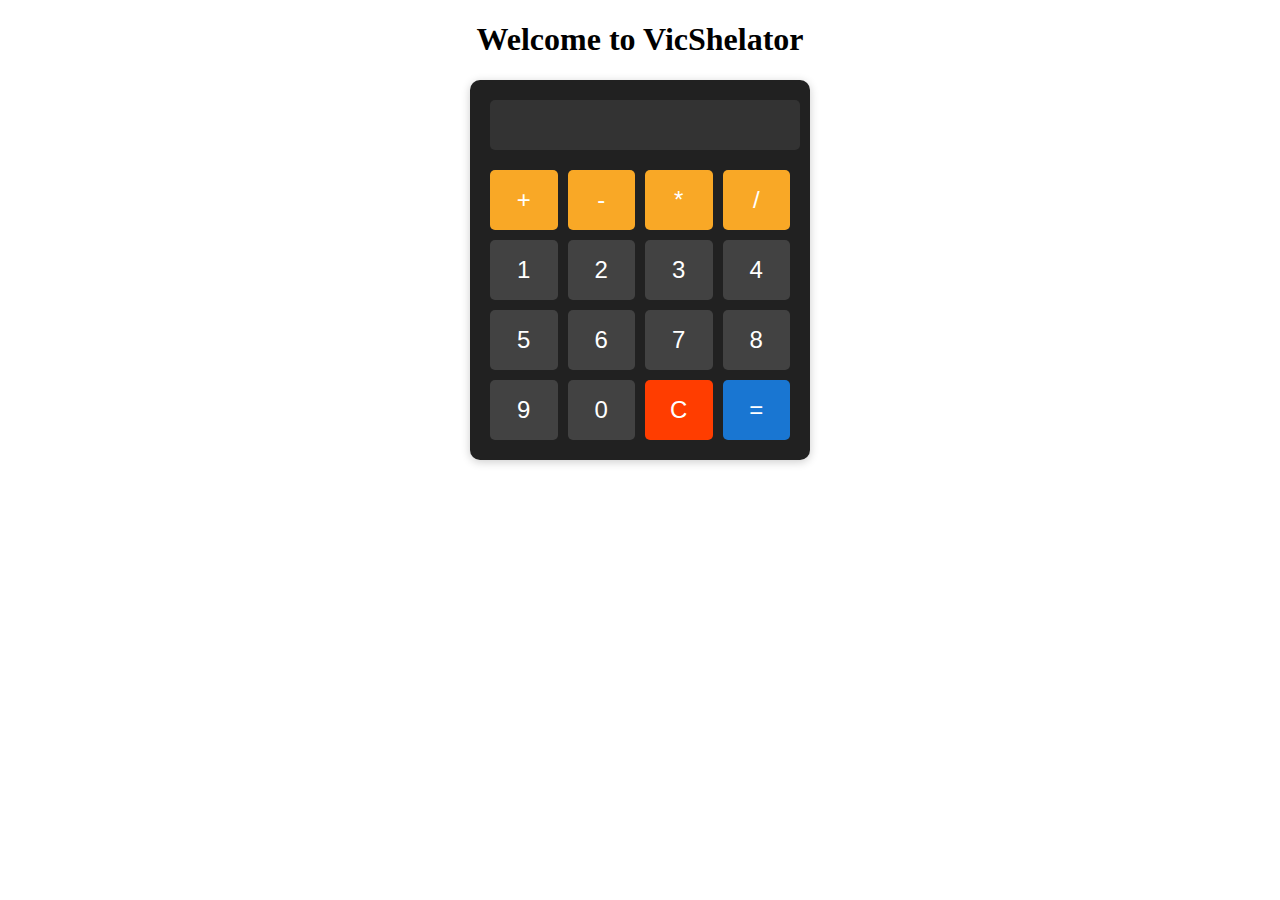
<file: HTML/Calculator/index.html>
<!DOCTYPE html>
<html lang="en">
  <head>
    <meta charset="UTF-8" />
    <meta http-equiv="X-UA-Compatible" content="IE=edge" />
    <meta name="viewport" content="width=device-width, initial-scale=1.0" />
    <link rel="stylesheet" href="style.css" />
    <title>VicShelator</title>
  </head>
  <body>
    <div>
      <h1>Welcome to VicShelator</h1>
      <div class="calculator">
        <input type="text" id="display" />
        <div class="buttons">
          <button class="operator">+</button>
          <button class="operator">-</button>
          <button class="operator">*</button>
          <button class="operator">/</button>
          <button class="number">1</button>
          <button class="number">2</button>
          <button>3</button>
          <button class="number">4</button>
          <button class="number">5</button>
          <button class="number">6</button>
          <button class="number">7</button>
          <button class="number">8</button>
          <button class="number">9</button>
          <button class="number">0</button>
          <button id="clear">C</button>
          <button id="equal">=</button>
        </div>
      </div>
    </div>
  </body>
  <script src="script.js"></script>
</html>
</file>
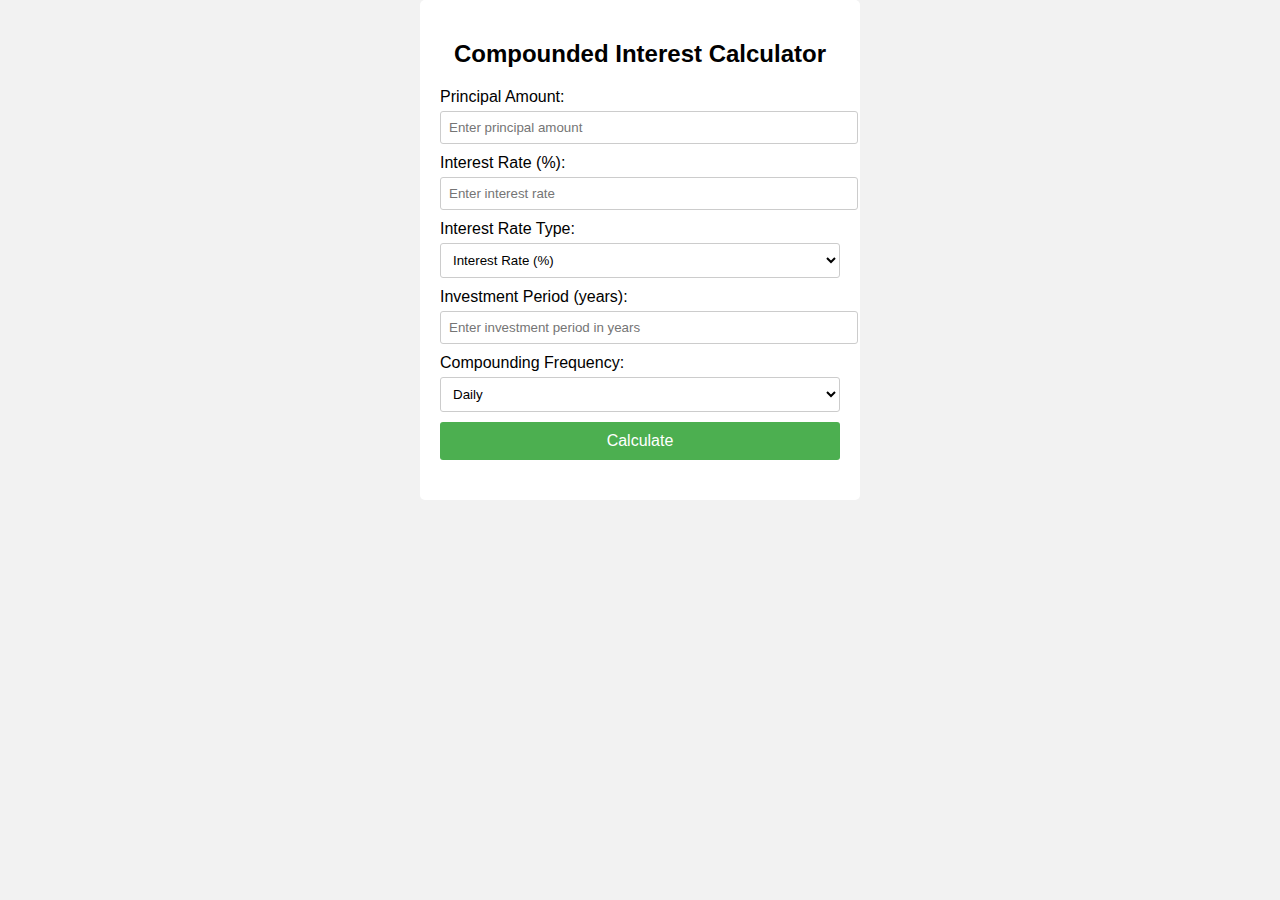
<file: HTML/Compound-Calculator/index.html>
<!DOCTYPE html>
<html>
  <head>
    <title>Compounded Interest Calculator</title>
    <link rel="stylesheet" type="text/css" href="styles.css" />
  </head>
  <body>
    <div class="calculator">
      <h2>Compounded Interest Calculator</h2>
      <div class="input-group">
        <label for="principal">Principal Amount:</label>
        <input
          type="number"
          id="principal"
          placeholder="Enter principal amount"
        />
      </div>
      <div class="input-group">
        <label for="rate">Interest Rate (%):</label>
        <input type="number" id="rate" placeholder="Enter interest rate" />
      </div>
      <div class="input-group">
        <label for="interestType">Interest Rate Type:</label>
        <select id="interestType">
          <option value="percent">Interest Rate (%)</option>
          <option value="daily">Daily Interest Rate</option>
          <option value="monthly">Monthly Interest Rate</option>
          <option value="yearly">Yearly Interest Rate</option>
        </select>
      </div>
      <div id="interestFields">
        <div class="input-group">
          <label for="dailyRate">Daily Interest Rate (%):</label>
          <input
            type="number"
            id="dailyRate"
            placeholder="Enter daily interest rate"
          />
        </div>
        <div class="input-group">
          <label for="monthlyRate">Monthly Interest Rate (%):</label>
          <input
            type="number"
            id="monthlyRate"
            placeholder="Enter monthly interest rate"
          />
        </div>
        <div class="input-group">
          <label for="yearlyRate">Yearly Interest Rate (%):</label>
          <input
            type="number"
            id="yearlyRate"
            placeholder="Enter yearly interest rate"
          />
        </div>
      </div>
      <div class="input-group">
        <label for="period">Investment Period (years):</label>
        <input
          type="number"
          id="period"
          placeholder="Enter investment period in years"
        />
      </div>
      <div class="input-group">
        <label for="compounding">Compounding Frequency:</label>
        <select id="compounding">
          <option value="daily">Daily</option>
          <option value="monthly">Monthly</option>
          <option value="quarterly">Quarterly</option>
          <option value="semiannually">Semi-annually</option>
          <option value="annually">Annually</option>
        </select>
      </div>
      <button id="calculate">Calculate</button>
      <div id="result"></div>
    </div>

    <script src="scripts.js"></script>
  </body>
</html>
</file>
<file: HTML/Calculator/style.css>
.calculator {
  width: 300px;
  margin: 0 auto;
  background-color: #212121;
  padding: 20px;
  border-radius: 10px;
  box-shadow: 0px 2px 10px rgba(0, 0, 0, 0.2);
}

h1 {
  margin: 100 5px 5px 10px;
  text-align: center;
}
#display {
  width: 100%;
  height: 40px;
  margin-bottom: 20px;
  font-size: 20px;
  text-align: right;
  padding: 5px;
  border: none;
  border-radius: 5px;
  background-color: #333333;
  color: #ffffff;
}

.buttons {
  display: grid;
  grid-template-columns: repeat(4, 1fr);
  grid-gap: 10px;
}

.buttons button {
  width: 100%;
  height: 60px;
  font-size: 24px;
  background-color: #424242;
  color: #ffffff;
  border: none;
  border-radius: 5px;
  cursor: pointer;
  transition: background-color 0.3s;
}

.buttons button:hover {
  background-color: #616161;
}

.buttons button.operator {
  background-color: #f9a826;
  color: #ffffff;
}

.buttons button.operator:hover {
  background-color: #e58b1d;
}

#clear {
  background-color: #ff3d00;
}

#equal {
  background-color: #1976d2;
}
</file>
<file: HTML/Compound-Calculator/styles.css>
body {
  font-family: Arial, sans-serif;
  background-color: #f2f2f2;
  margin: 0;
  padding: 0;
}

.calculator {
  background-color: #ffffff;
  border-radius: 5px;
  padding: 20px;
  max-width: 400px;
  margin: 0 auto;
}

h2 {
  text-align: center;
}

.input-group {
  margin-bottom: 10px;
}

.input-group label {
  display: block;
  margin-bottom: 5px;
}

.input-group input {
  width: 100%;
  padding: 8px;
  border-radius: 3px;
  border: 1px solid #ccc;
}

.input-group select {
  width: 100%;
  padding: 8px;
  border-radius: 3px;
  border: 1px solid #ccc;
  background-color: #fff;
}

button {
  display: block;
  width: 100%;
  padding: 10px;
  background-color: #4caf50;
  color: #fff;
  border: none;
  border-radius: 3px;
  cursor: pointer;
  font-size: 16px;
}

#result {
  margin-top: 20px;
  text-align: center;
  font-size: 18px;
}

#interestFields {
  display: none;
}
</file>
